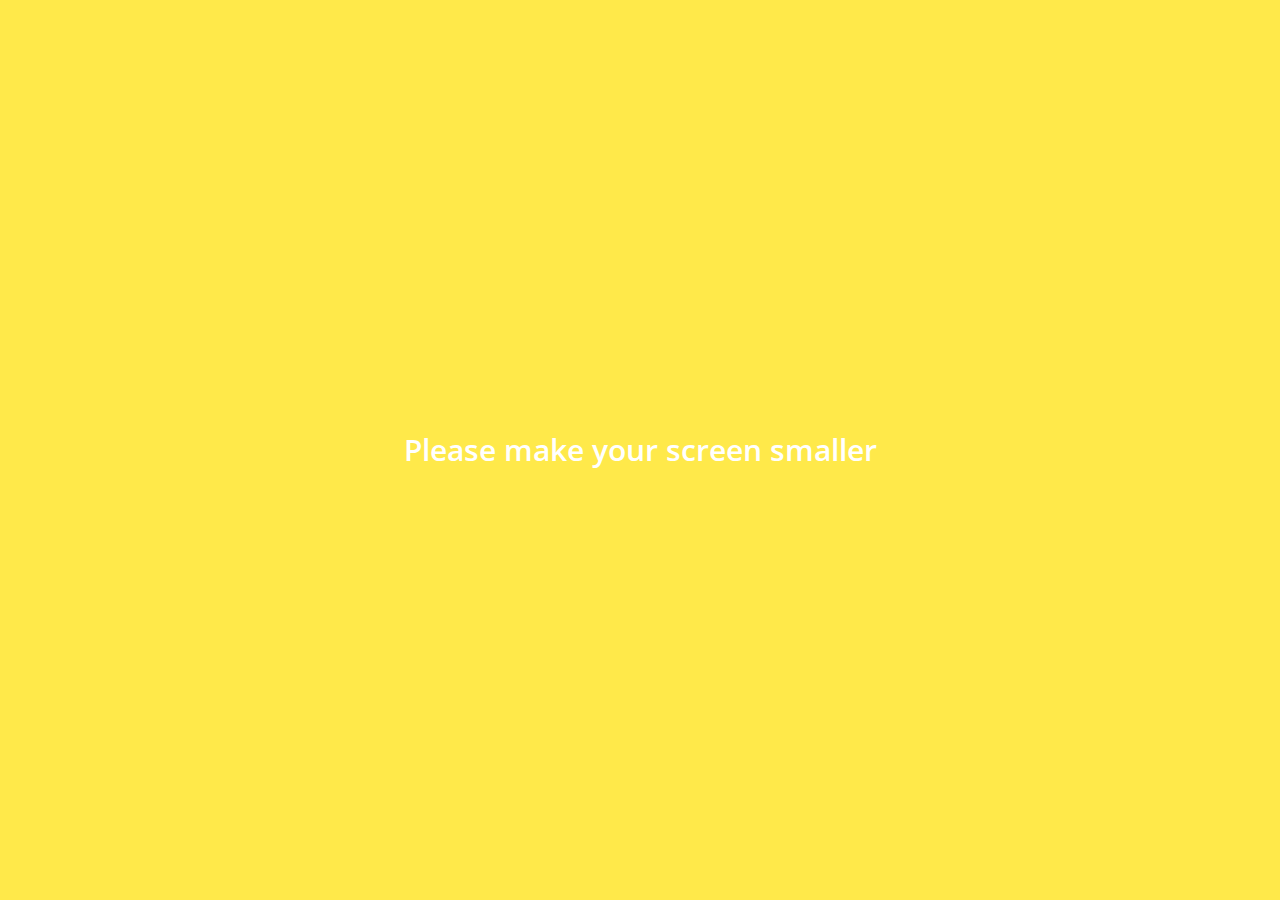
<file: index.html>
<!DOCTYPE html>
<html lang="en">
<head>
  <meta charset="UTF-8">
  <meta name="viewport" content="width=device-width, initial-scale=1.0">
  <meta http-equiv="X-UA-Compatible" content="ie=edge">
  <link rel="stylesheet" href="https://use.fontawesome.com/releases/v5.6.1/css/all.css" integrity="sha384-gfdkjb5BdAXd+lj+gudLWI+BXq4IuLW5IT+brZEZsLFm++aCMlF1V92rMkPaX4PP" crossorigin="anonymous">
  <title>Friends</title>
    <link rel="stylesheet" href="css/style.css">
</head>
<body>
  <header class="top-header">
   <div class="header__top">
     <div class="header__column">
       <i class="fas fa-plane"></i>
       <i class="fas fa-wifi"></i>
   </div>
   <div class="header__column">
     <span class="header__time">18:38</span>
   </div>
   <div class="header__column">
     <i class="fas fa-moon"></i>
     <i class="fab fa-bluetooth-b"></i>
  <span class="header__battery">66% <i class="fas fa-battery-three-quarters"></i></span>
  </div>
 </div>
  <div class="header__bottom">
   <div class="header__column">
     <span class="header__text">Manage</span>
   </div>
   <div class="header__column">
     <span class="header__text">Fridens<span class="header__number">1</span></span>
   </div>
   <div class="header__column">
      <i class="fas fa-cog"></i>
   </div>
 </div>
</header>
<main class="friends">
  <div class="search-bar">
    <i class="fas fa-search"></i>
    <input type="text" placeholder="Find Fridens, chats, Plus Friends">
  </div>
  <section class="friends__section">
    <header class="friends__section-header">
      <h6 class="friends__section-title">My profile</h6>
    </header>
    <div class="friends__section-rows">
      <div class="fridens__section-row">
        <a href="profile.html" class="friends_section-name">
         <img src="images/nom.jpeg">
           Gura
        </a>
      </div>
      <div class="fridens__section-row">
        <img src="images/mcmh.jpg">
        <span class="friends__section-name">Friends' Name Display</span>
      </div>
    </div>
  </section>
  <section class="friends__section">
    <header class="friends__section-header">
      <h6 class="friends__section-title">Friends</h6>
    </header>
    <div class="friends__section-rows">
      <div class="fridens__section-row with-tagline">
        <div class="friends__section-column">
          <img src="images/mh2.jpg">
          <span class="friends__section-name">Mo Hyun</span>
         </div>
         <span class="friends__section-tagline">
           Ya Feeeel So Goooood
         </span>
      </div>
    </div>
  </section>
</main>
<nav class="tab-bar">
  <a href="index.html" class="tab-bar__tab tab-bar__tab-selected">
    <i class="fas fa-user"></i>
    <span class="tab-bar__title">Friends</span>
  </a>
  <a href="chats.html" class="tab-bar__tab">
    <i class="fas fa-comment"></i>
    <span class="tab-bar__title">Chats</span>
  </a>
  <a href="find.html" class="tab-bar__tab">
    <i class="fas fa-search"></i>
    <span class="tab-bar__title">Find</span>
  </a>
  <a href="more.html" class="tab-bar__tab">
    <i class="fas fa-ellipsis-h"></i>
    <span class="tab-bar__title">More</span>
  </a>
</nav>
 <div class="bigscreentext">
  <span>Please make your screen smaller</span>
 </div>
</body>
</html>
</file>
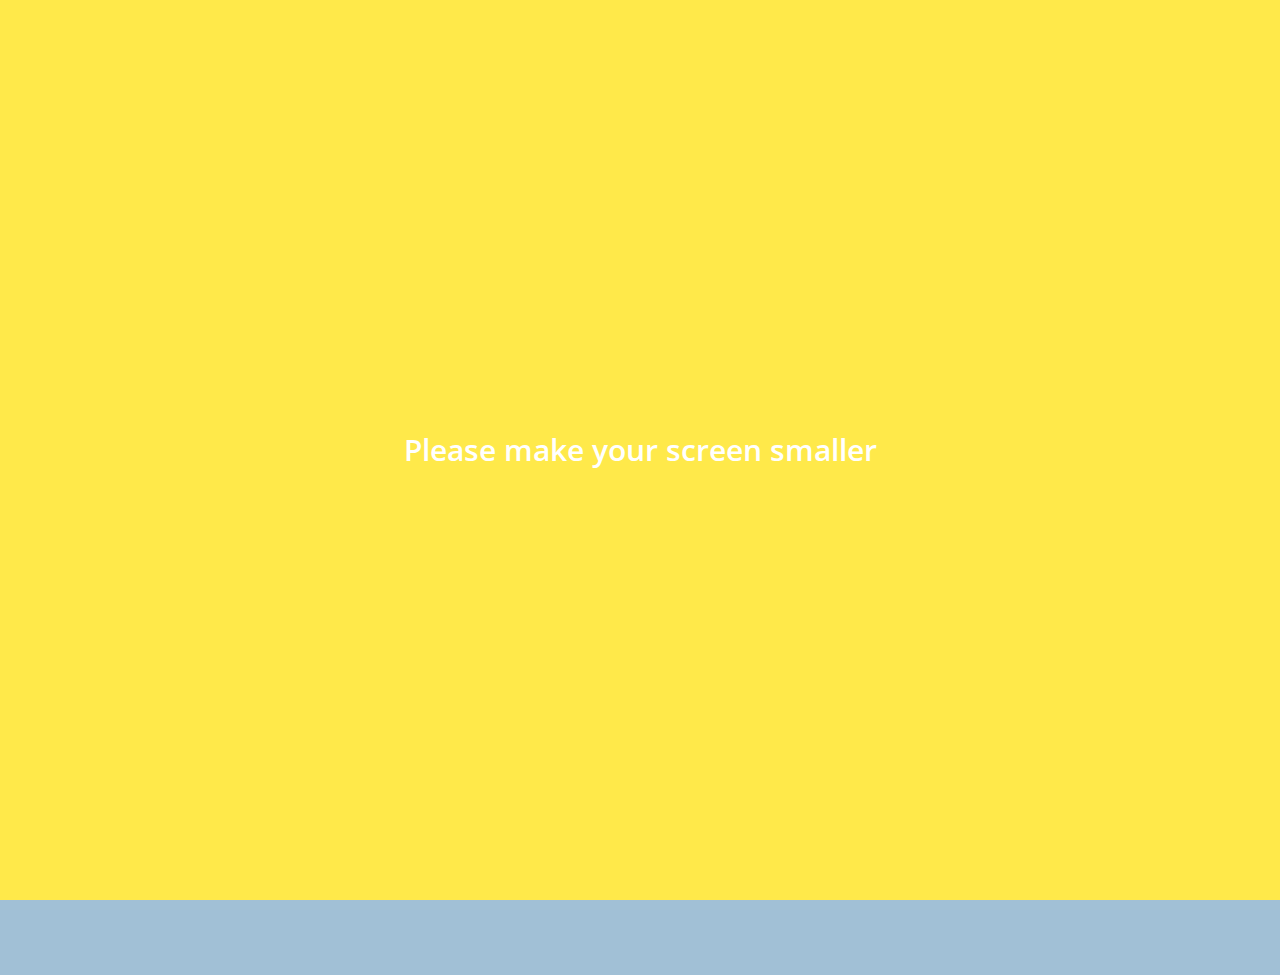
<file: chat.html>
<!DOCTYPE html>
<html lang="en">
<head>
  <meta charset="UTF-8">
  <meta name="viewport" content="width=device-width, initial-scale=1.0">
  <meta http-equiv="X-UA-Compatible" content="ie=edge">
  <link rel="stylesheet" href="https://use.fontawesome.com/releases/v5.6.1/css/all.css" integrity="sha384-gfdkjb5BdAXd+lj+gudLWI+BXq4IuLW5IT+brZEZsLFm++aCMlF1V92rMkPaX4PP" crossorigin="anonymous">
  <title>Chat</title>
  <link rel="stylesheet" href="css/style.css">
</head>
<body class="body-chat">
  <header class="top-header chat-header">
<div class="header__top">
  <div class="header__column">
    <i class="fas fa-plane"></i>
    <i class="fas fa-wifi"></i>
  </div>
  <div class="header__column">
    <span class="header__time">18:38</span>
  </div>
  <div class="header__column">
    <i class="fas fa-moon"></i>
    <i class="fab fa-bluetooth-b"></i>
    <span class="header__battery">66% <i class="fas fa-battery-three-quarters"></i></span>
  </div>
</div>
<div class="header__bottom">
  <div class="header__column">
    <a href="chats.html">
     <i class="fas fa-chevron-left fa-lg"></i>
    </a>
  </div>
  <div class="header__column">
    <span class="header__text">Moo Hyun</span>
  </div>
  <div class="header__column">
    <i class="fas fa-search"></i>
    <i class="fas fa-bars"></i>
  </div>
</div>
</header>
<main class="chat">
  <div class="date-divider">
    <span class="date-divider__text">Wednesday, August 2, 2018</span>
  </div>
  <div class="chat__message chat__message-from-me">
    <span class="chat__message-time">17:55</span>
    <span class="chat__message-body">
      Yaa Feeeel So Goooood
    </span>
    </div>
    <div class="chat__message chat__message--to--me">
      <img src="images/mh2.jpg" class="chat__message-mh">
      <div class="chat__message-center">
        <h3 class="chat__message-username">Mo Hyun</h3>
      <span class="chat__message-body">
        haah Unzobikai
      </span>
      </div>
      <span class="chat__message-time">17:56</span>
      </div>
</main>
<div class="type-message">
  <i class="fas fa-plus fa-lg"></i>
   <div class="type-message__input">
   <input type="text">
   <i class="far fa-smile fa-lg"></i>
   <span class="record-message">
    <i class="fas fa-microphone"></i>
    </span>
    </div>
</div>
<div class="bigscreentext">
 <span>Please make your screen smaller</span>
</div>
</body>
</html>
</file>
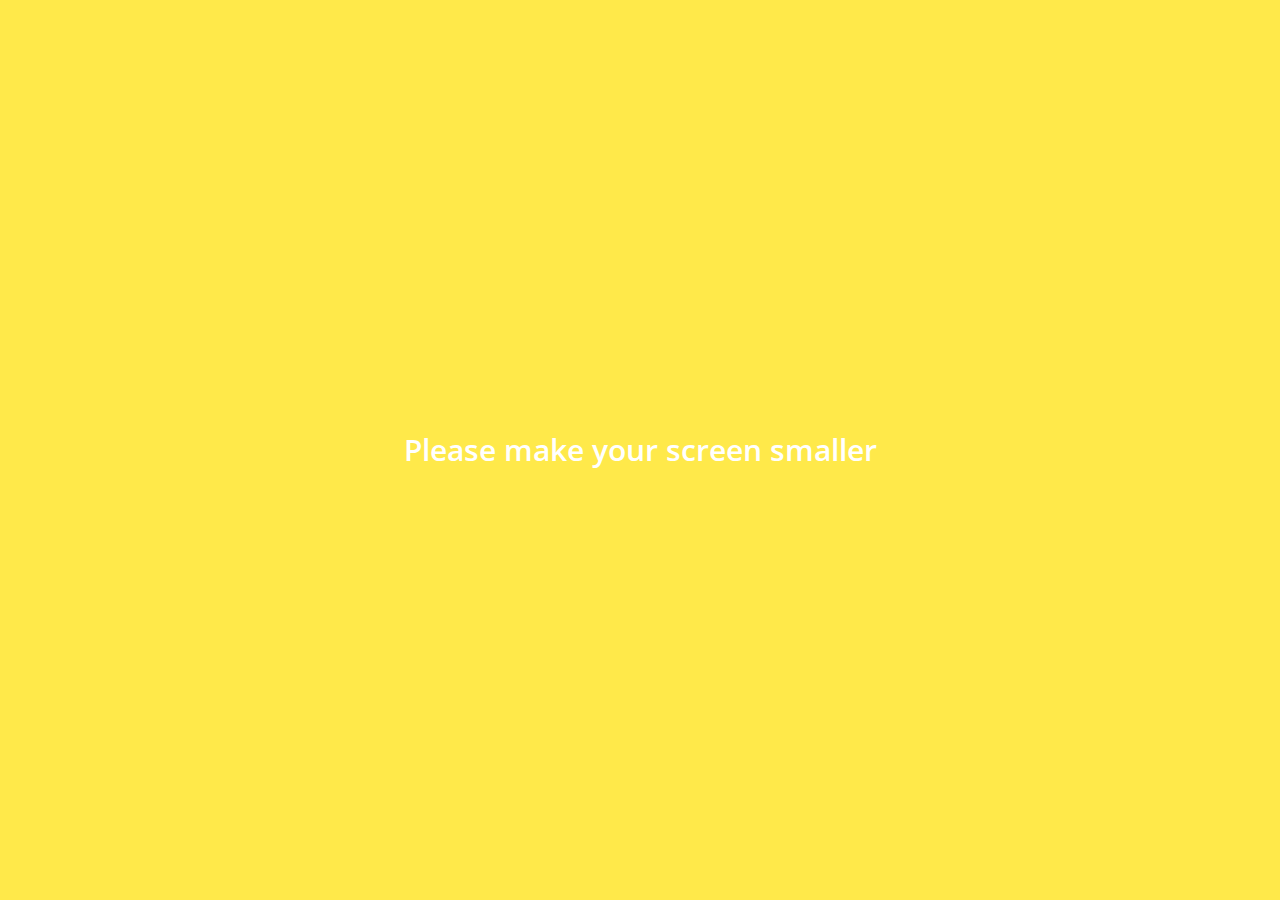
<file: chats.html>
<!DOCTYPE html>
<html lang="en">
<head>
  <meta charset="UTF-8">
  <meta name="viewport" content="width=device-width, initial-scale=1.0">
  <meta http-equiv="X-UA-Compatible" content="ie=edge">
  <link rel="stylesheet" href="https://use.fontawesome.com/releases/v5.6.1/css/all.css" integrity="sha384-gfdkjb5BdAXd+lj+gudLWI+BXq4IuLW5IT+brZEZsLFm++aCMlF1V92rMkPaX4PP" crossorigin="anonymous">
  <title>Chats</title>
    <link rel="stylesheet" href="css/style.css">
</head>
<body>
  <header class="top-header">
<div class="header__top">
  <div class="header__column">
    <i class="fas fa-plane"></i>
    <i class="fas fa-wifi"></i>
  </div>
  <div class="header__column">
    <span class="header__time">18:38</span>
  </div>
  <div class="header__column">
    <i class="fas fa-moon"></i>
    <i class="fab fa-bluetooth-b"></i>
    <span class="header__battery">66% <i class="fas fa-battery-three-quarters"></i></span>
  </div>
</div>
<div class="header__bottom">
  <div class="header__column">
    <span class="header__text">Edit</span>
  </div>
  <div class="header__column">
    <span class="header__text">Chats <i class="fas fa-sort-down"></i>
  </div>
</div>
</header>
<main class="chats">
  <div class="search-bar">
    <i class="fas fa-search"></i>
    <input type="text" placeholder="Find Fridens, chats, Plus Friends">
  </div>
  <ul class="chats__list">
    <li class="chats__chat">
      <a href="chat.html">
       <div class="chat__content">
        <img src="images/mh2.jpg">
         <div class="chat__preview">
          <h3 class="chat__user">Mo Hyun</h3>
           <span class="chat__last-message">Yaa Feeeel So Goooood</span>
         </div>
       </div>
      <span class="chat__date-time">
        15:55
      </span>
      </a>
    </li>
    <li class="chats__chat">
      <a href="chat.html">
      <div class="chat__content">
        <img src="images/mcmh.jpg">
        <div class="chat__preview">
          <h3 class="chat__user">MCMH</h3>
          <span class="chat__last-message">Haah Unzobikai</span>
        </div>
      </div>
      <span class="chat__date-time">
        15:55
      </span>
    </a>
    </li>
  </ul>
  <div class="chat-btn">
    <i class="fas fa-comment"></i>
  </div>
</main>
<nav class="tab-bar">
  <a href="index.html" class="tab-bar__tab">
    <i class="fas fa-user"></i>
    <span class="tab-bar__title">Friends</span>
  </a>
  <a href="chats.html" class="tab-bar__tab tab-bar__tab-selected">
    <i class="fas fa-comment"></i>
    <span class="tab-bar__title">Chats</span>
  </a>
  <a href="find.html" class="tab-bar__tab">
    <i class="fas fa-search"></i>
    <span class="tab-bar__title">Find</span>
  </a>
  <a href="more.html" class="tab-bar__tab">
    <i class="fas fa-ellipsis-h"></i>
    <span class="tab-bar__title">More</span>
  </a>
</nav>
<div class="bigscreentext">
 <span>Please make your screen smaller</span>
</div>
</body>
</html>
</file>
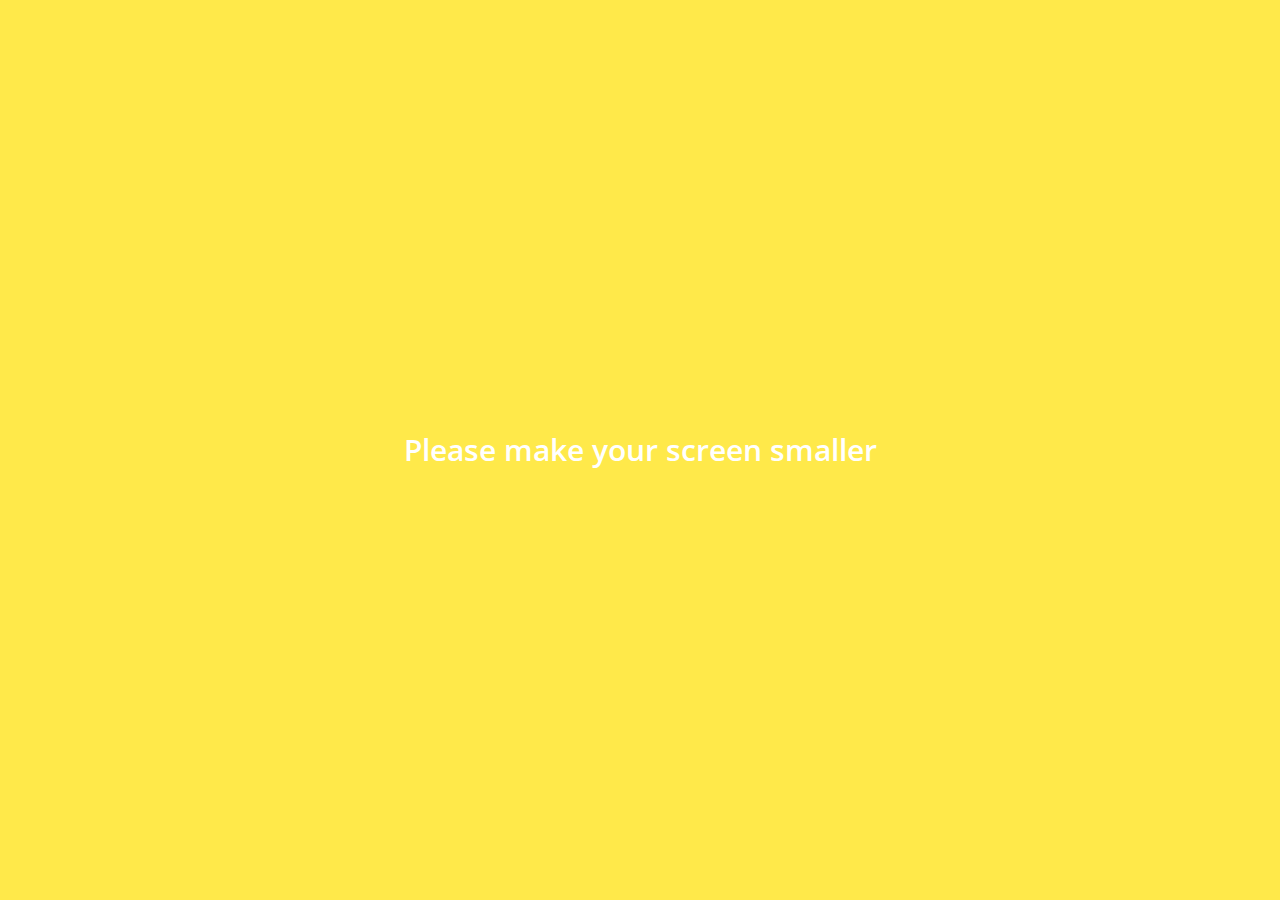
<file: find.html>
<!DOCTYPE html>
<html lang="en">
<head>
  <meta charset="UTF-8">
  <meta name="viewport" content="width=device-width, initial-scale=1.0">
  <meta http-equiv="X-UA-Compatible" content="ie=edge">
  <link rel="stylesheet" href="https://use.fontawesome.com/releases/v5.6.1/css/all.css" integrity="sha384-gfdkjb5BdAXd+lj+gudLWI+BXq4IuLW5IT+brZEZsLFm++aCMlF1V92rMkPaX4PP" crossorigin="anonymous">
  <title>Find</title>
    <link rel="stylesheet" href="css/style.css">
</head>
<body>
  <header class="top-header">
<div class="header__top">
  <div class="header__column">
    <i class="fas fa-plane"></i>
    <i class="fas fa-wifi"></i>
  </div>
  <div class="header__column">
    <span class="header__time">18:38</span>
  </div>
  <div class="header__column">
    <i class="fas fa-moon"></i>
    <i class="fab fa-bluetooth-b"></i>
    <span class="header__battery">66% <i class="fas fa-battery-three-quarters"></i></span>
  </div>
</div>
<div class="header__bottom">
  <div class="header__column">
    <span class="header__text">Edit</span>
  </div>
  <div class="header__column">
    <span class="header__text">Find</span>
  </div>
</div>
</header>
<main class="find">
  <section class="find__options">
    <div class="find__option">
      <i class="fas fa-address-book fa-lg"></i>
      <span class="find__option-title">Find</span>
    </div>
    <div class="find__option">
      <i class="fas fa-qrcode fa-lg"></i>
      <span class="find__option-title">QR Code</span>
    </div>
    <div class="find__option">
      <i class="fas fa-mobile-alt fa-lg"></i>
      <span class="find__option-title">Shake</span>
    </div>
    <div class="find__option">
      <i class="fas fa-envelope fa-lg"></i>
      <span class="find__option-title">Invite cia SMS</span>
    </div>
  </section>
  <section class="find__recommended">
    <header>
      <h6 class="recommended__title">Recommended Friends</h6>
    </header>
    <div class="recommended__none">
      <span class="recommended__text">You have no recommended friends</span>
    </div>
  </section>
</main>
<nav class="tab-bar">
  <a href="index.html" class="tab-bar__tab">
    <i class="fas fa-user"></i>
    <span class="tab-bar__title">Friends</span>
  </a>
  <a href="chats.html" class="tab-bar__tab">
    <i class="fas fa-comment"></i>
    <span class="tab-bar__title">Chats</span>
  </a>
  <a href="find.html" class="tab-bar__tab tab-bar__tab-selected">
    <i class="fas fa-search"></i>
    <span class="tab-bar__title">Find</span>
  </a>
  <a href="more.html" class="tab-bar__tab">
    <i class="fas fa-ellipsis-h"></i>
    <span class="tab-bar__title">More</span>
  </a>
</nav>
<div class="bigscreentext">
 <span>Please make your screen smaller</span>
</div>
</body>
</html>
</file>
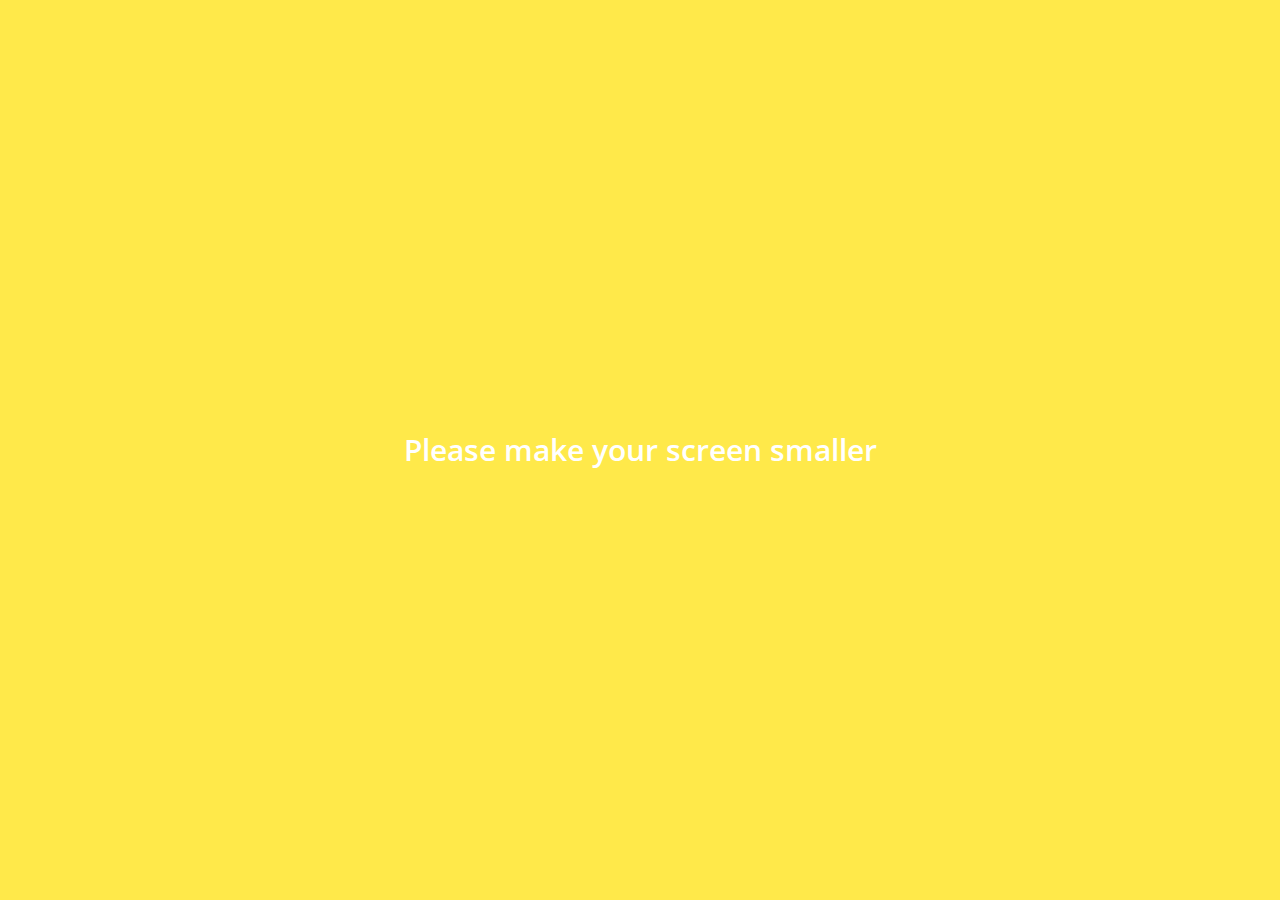
<file: more.html>
<!DOCTYPE html>
<html lang="en">
<head>
  <meta charset="UTF-8">
  <meta name="viewport" content="width=device-width, initial-scale=1.0">
  <meta http-equiv="X-UA-Compatible" content="ie=edge">
  <link rel="stylesheet" href="https://use.fontawesome.com/releases/v5.6.1/css/all.css" integrity="sha384-gfdkjb5BdAXd+lj+gudLWI+BXq4IuLW5IT+brZEZsLFm++aCMlF1V92rMkPaX4PP" crossorigin="anonymous">
  <title>More</title>
    <link rel="stylesheet" href="css/style.css">
</head>
<body>
  <header class="top-header">
<div class="header__top">
  <div class="header__column">
    <i class="fas fa-plane"></i>
    <i class="fas fa-wifi"></i>
  </div>
  <div class="header__column">
    <span class="header__time">18:38</span>
  </div>
  <div class="header__column">
    <i class="fas fa-moon"></i>
    <i class="fab fa-bluetooth-b"></i>
    <span class="header__battery">66% <i class="fas fa-battery-three-quarters"></i></span>
  </div>
</div>
<div class="header__bottom">
  <div class="header__column">

  </div>
  <div class="header__column">
    <span class="header__text">More</span>
  </div>
  <div class="header__column">
    <i class="fas fa-cog fa-lg"></i>
  </div>
</div>
</header>
<main class="more">
  <header class="more__header">
    <div class="more-header__column">
      <img src="images/mcmh.jpg" alt="">
      <div class="more-header__info">
        <h3 class="more-header__title">
          Gura
        </h3>
        <pan class="more-header__subtitle">
          physicx92@gmail.com
        </pan>
      </div>
    </div>
    <i class="far fa-comment fa-2x"></i>
  </header>
  <section class="more-options">
    <div class="more__option">
      <i class="far fa-smile-wink fa-2x"></i>
      <span class="more__option-title">Emoticons</span>
    </div>
    <div class="more__option">
      <i class="fas fa-brush fa-2x"></i>
      <span class="more__option-title">Themes</span>
    </div>
    <div class="more__option">
      <i class="far fa-handshake fa-2x"></i>
      <span class="more__option-title">Plus Friends</span>
    </div>
    <div class="more__option">
      <i class="far fa-user fa-2x"></i>
      <span class="more__option-title">Account</span>
    </div>
  </section>
  <section class="more__plus-friends">
    <header class="plus-friends__header">
      <h2 class="plus-friends__title">Plus Friends</h2>
      <span class="plus-friends__learn-more">
        <i class="fas fa-info-circle"></i>
        Learn More
      </span>
    </header>
    <div class="plus-firends__items">
      <div class="plus-friends__item">
        <i class="fas fa-utensils"></i>
        <span class="plus-friends__item-title">Order</span>
      </div>
      <div class="plus-friends__item">
        <i class="fas fa-store"></i>
        <span class="plus-friends__item-title">Store</span>
      </div>
      <div class="plus-friends__item">
        <i class="fas fa-tv"></i>
        <span class="plus-friends__item-title">TV Channel/Radio</span>
      </div>
      <div class="plus-friends__item">
        <i class="fas fa-pencil-alt"></i>
        <span class="plus-friends__item-title">Creation</span>
      </div>
      <div class="plus-friends__item">
        <i class="fas fa-graduation-cap"></i>
        <span class="plus-friends__item-title">Education</span>
      </div>
      <div class="plus-friends__item">
        <i class="fas fa-university"></i>
        <span class="plus-friends__item-title">Politics/Society</span>
      </div>
      <div class="plus-friends__item">
        <i class="fas fa-money-bill-alt"></i>
        <span class="plus-friends__item-title">Finaace</span>
      </div>
      <div class="plus-friends__item">
        <i class="fas fa-film"></i>
        <span class="plus-friends__item-title">Movie/Music</span>
      </div>
    </div>
  </section>
  <section class="more__links">
    <div class="more__option">
      <img src="images/kakao.png" alt="" class="more__options-image">
      <span class="more__options-title">Kakao Story</span>
    </div>
    <div class="more__option">
      <img src="images/nom.jpeg" alt="" class="more__options-image">
      <span class="more__options-title">Ilbe</span>
    </div>
    <div class="more__option">
      <img src="images/kakaofriends.png" alt="" class="more__options-image">
      <span class="more__options-title">Kakao Friends</span>
    </div>
  </section>
</main>
<nav class="tab-bar">
  <a href="index.html" class="tab-bar__tab">
    <i class="fas fa-user"></i>
    <span class="tab-bar__title">Friends</span>
  </a>
  <a href="chats.html" class="tab-bar__tab">
    <i class="fas fa-comment"></i>
    <span class="tab-bar__title">Chats</span>
  </a>
  <a href="find.html" class="tab-bar__tab">
    <i class="fas fa-search"></i>
    <span class="tab-bar__title">Find</span>
  </a>
  <a href="more.html" class="tab-bar__tab tab-bar__tab-selected">
    <i class="fas fa-ellipsis-h"></i>
    <span class="tab-bar__title">More</span>
  </a>
</nav>
<div class="bigscreentext">
 <span>Please make your screen smaller</span>
</div>
</body>
</html>
</file>
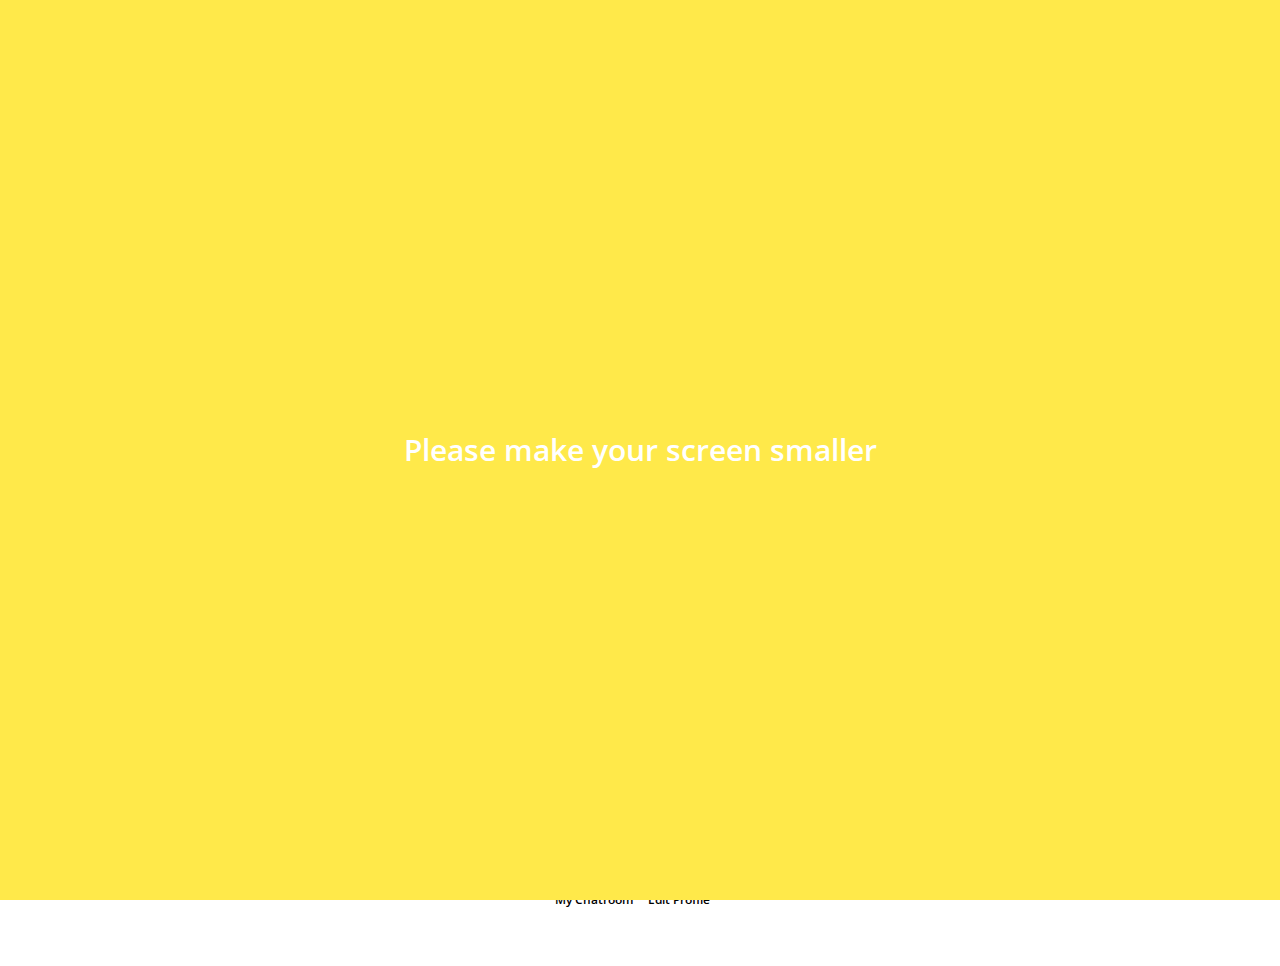
<file: profile.html>
<!DOCTYPE html>
<html lang="en">
<head>
  <meta charset="UTF-8">
  <meta name="viewport" content="width=device-width, initial-scale=1.0">
  <meta http-equiv="X-UA-Compatible" content="ie=edge">
  <link rel="stylesheet" href="https://use.fontawesome.com/releases/v5.6.1/css/all.css" integrity="sha384-gfdkjb5BdAXd+lj+gudLWI+BXq4IuLW5IT+brZEZsLFm++aCMlF1V92rMkPaX4PP" crossorigin="anonymous">
  <title>Profile</title>
  <link rel="stylesheet" href="css/style.css">
</head>
<body>
  <header class="top-header top-header--transparent">
<div class="header__top">
  <div class="header__column">
    <i class="fas fa-plane"></i>
    <i class="fas fa-wifi"></i>
  </div>
  <div class="header__column">
    <span class="header__time">18:38</span>
  </div>
  <div class="header__column">
    <i class="fas fa-moon"></i>
    <i class="fab fa-bluetooth-b"></i>
    <span class="header__battery">66% <i class="fas fa-battery-three-quarters"></i></span>
  </div>
</div>
<div class="header__bottom">
  <div class="header__column">
    <a href="index.html">
     <i class="fas fa-times fa-lg"></i>
    </a>
  </div>
  <div class="header__column">

  </div>
  <div class="header__column">
    <i class="fas fa-user fa-lg"></i>
  </div>
</div>
</header>
<mian class="profile">
  <header class="profile__header">
    <div class="profile__header-container">
      <img src="images/nom.jpeg">
      <h3 class="profile__header-title">Gura</h3>
    </div>
  </header>
  <div class="profile__container">
    <input type="text" placeholder="physicx92@gmail.com">
    <div class="profile__actions">
      <div class="profile__action">
        <span class="profile__action-circle">
          <i class="fas fa-comment fa-lg"></i>
        </span>
        <span class="profile__action-title">My Chatroom</span>
      </div>
      <div class="profile__action">
        <span class="profile__action-circle">
          <i class="fas fa-pencil-alt fa-lg"></i>
        </span>
        <span class="profile__action-title">Edit Profile</span>
      </div>
    </div>
  </div>
</mian>
<div class="bigscreentext">
 <span>Please make your screen smaller</span>
</div>
</body>
</html>
</file>
<file: css/style.css>
@import url('https://fonts.googleapis.com/css?family=Open+Sans:400,600');
@import "reset.css";
@import "globals.css";
@import "header.css";
@import "navigation.css";
@import "search-bar.css";
@import "friends.css";
@import "chats.css";
@import "find.css";
@import "more.css";
@import "profile.css";
@import "chat.css";
@import "bigScreen.css";
@import "mobile.css";
</file>
